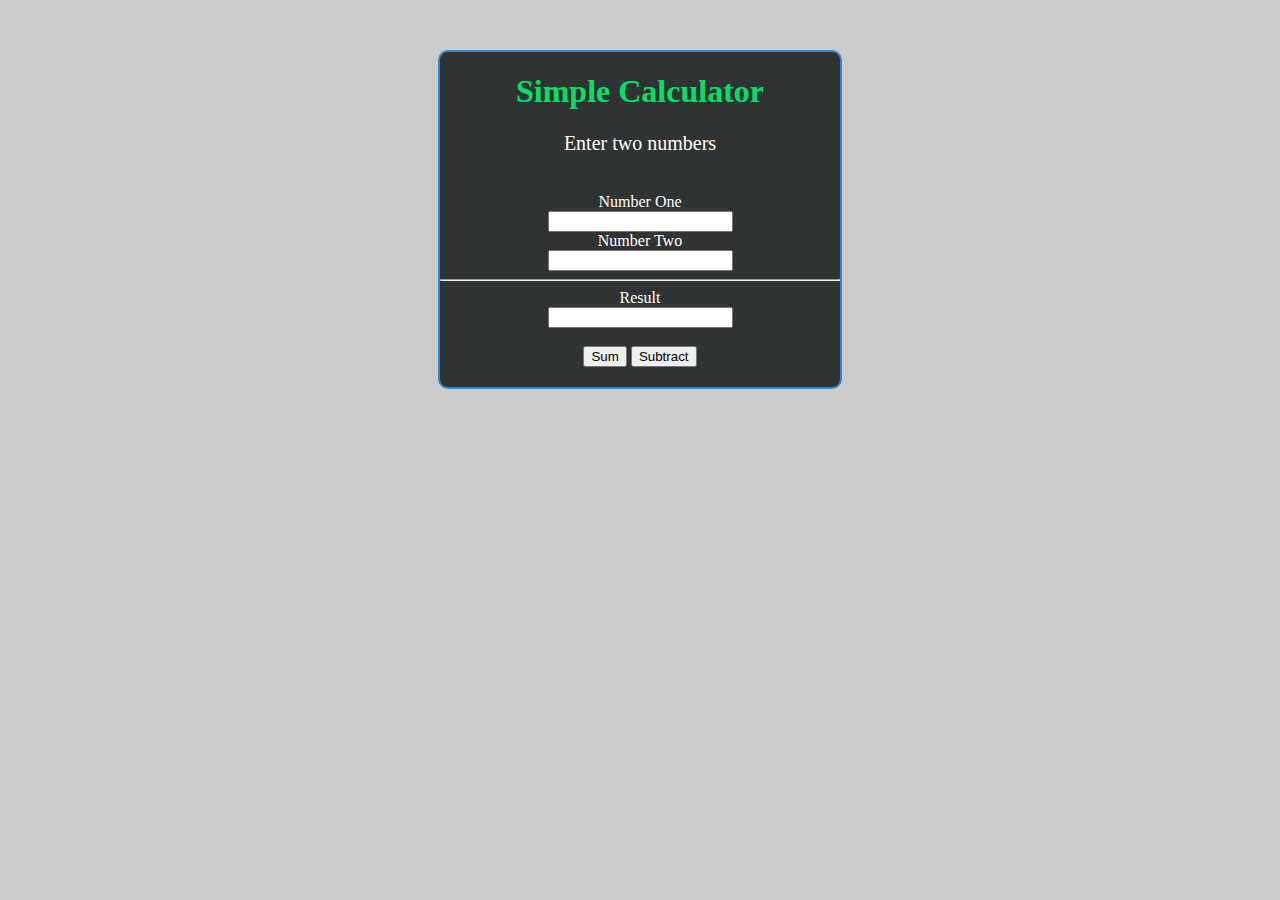
<file: AdvancedFunctionsExercise/07. Simple Calculator/index.html>
<!DOCTYPE html>
<html lang="en">

<head>
    <meta charset="UTF-8">
    <link rel="stylesheet" href="./style.css">
    <title>Title</title>
</head>

<body onload="calculator()">
    <div class="container">
        <h1 class="title">Simple Calculator</h1>
        <p>Enter two numbers</p><br>
        <div class="input">
            <label for="num1">Number One</label> <br>
            <input type="text" id="num1"> <br>
            <label for="num2">Number Two</label> <br>
            <input type="text" id="num2"> <br>
            <hr>
            <label for="result">Result</label> <br>
            <input type="text" id="result" readonly /><br>
        </div>
        <br>
        <button id="sumButton" onclick="calculate.add()">Sum</button>
        <button id="subtractButton" onclick="calculate.subtract()">Subtract</button>
    </div>
    <script src="./app.js"></script>
</body>

</html>
</file>
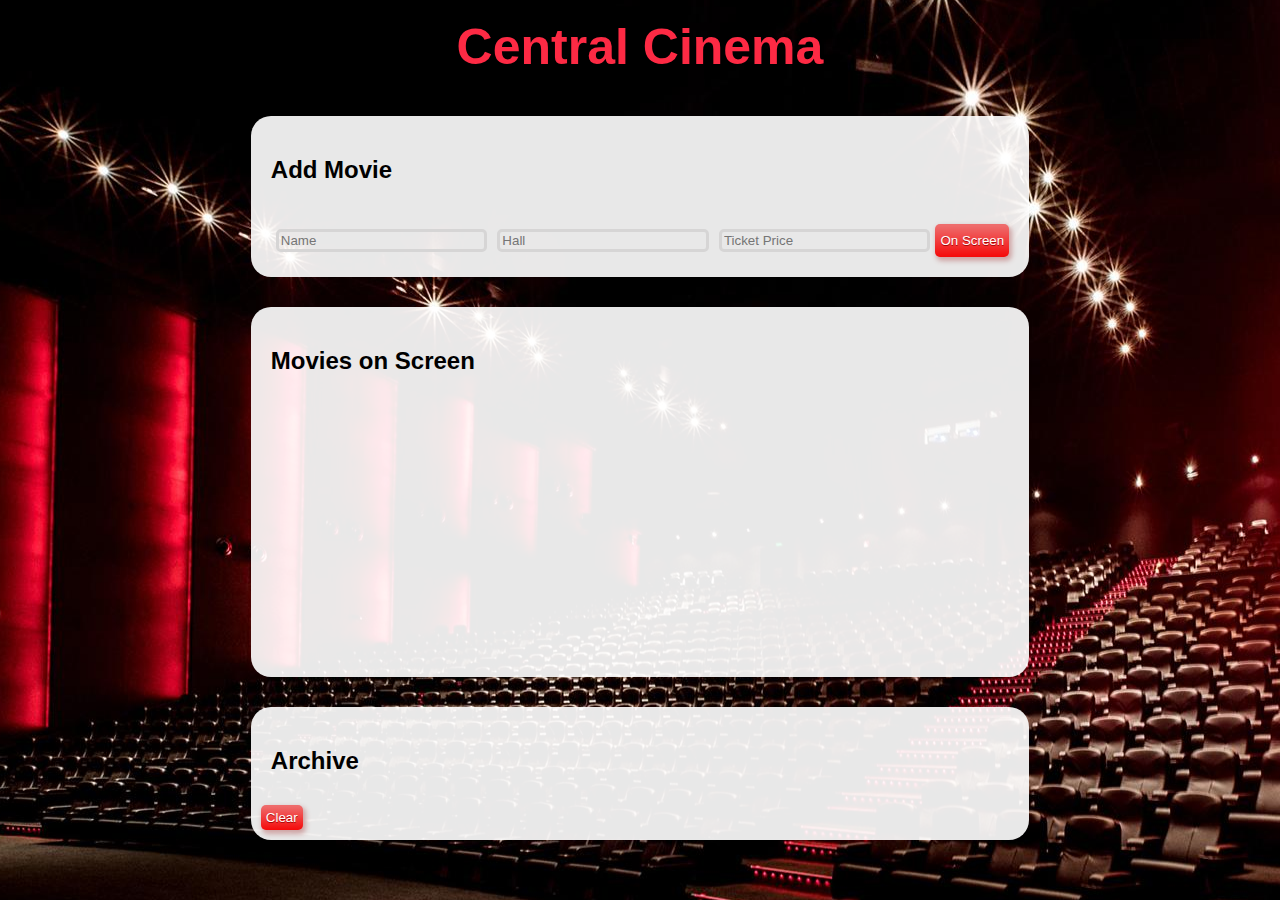
<file: AdvancedFunctionsExercise/09. Central Cinema/index.html>
<!DOCTYPE html>
<html lang="en">

<head>
    <meta charset="UTF-8">
    <meta name="viewport" content="width=device-width, initial-scale=1.0">
    <meta http-equiv="X-UA-Compatible" content="ie=edge">
    <link rel="icon" type="image/png" href="./favicon.ico">
    <link rel="stylesheet" href="styles.css">
    <script src="solution.js"></script>
    <title>Central Cinema</title>
</head>

<body>
    <h1>Central Cinema</h1>

    <form id="add-new">

        <h2>Add Movie</h2>
        <div id='container'>
            <input type="text" placeholder="Name" />
            <input type="text" placeholder="Hall" />
            <input type="text" placeholder="Ticket Price" />
            <button>On Screen</button>
        </div>
    </form>

    <section id="movies">
        <h2>Movies on Screen</h2>
        <ul>


        </ul>

    </section>


    <section id="archive">
        <h2>Аrchive</h2>
        <ul>

        </ul>
        <button>Clear</button>

    </section>
    <script>document.onload = solve();</script>
</body>

</html>
</file>
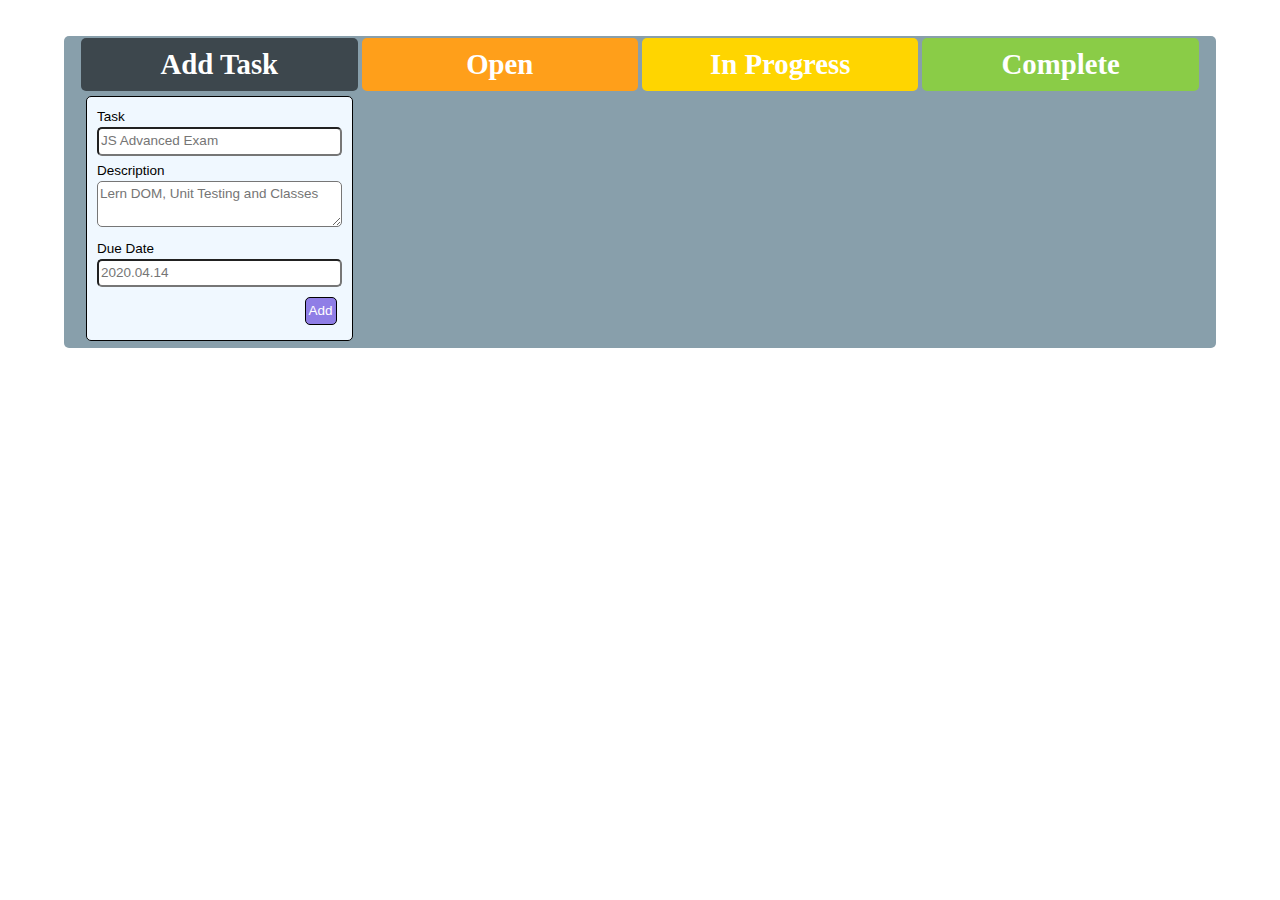
<file: AdvancedFunctionsExercise/10. Task Manager/index.html>
<!DOCTYPE html>
<html lang="en">

<head>
    <meta charset="UTF-8">
    <meta name="viewport" content="width=device-width, initial-scale=1.0">
    <link rel="stylesheet" href="./style.css">
    <script src="./app.js"></script>
    <script>window.addEventListener('DOMContentLoaded', () => {
            solve();
        });</script>
    <title>Document</title>
</head>

<body>
    <main>
        <div class="wrapper">
            <section>
                <div>
                    <h1 class="gray">Add Task</h1>
                </div>
                <div>
                    <form action="">
                        <label for="task">Task</label><br>
                        <input type="text" id="task" name="task" placeholder="JS Advanced Exam"><br>
                        <label for="description">Description</label><br>
                        <textarea id="description" placeholder="Lern DOM, Unit Testing and Classes"></textarea>
                        <label for="date">Due Date</label><br>
                        <input type="text" id="date" name="date" placeholder="2020.04.14"><br>
                        <button id="add">Add</button>
                    </form>
                </div>
            </section>

            <section>
                <div>
                    <h1 class="orange">Open</h1>
                </div>
                <div>
                    
                </div>
            </section>
            <section>
                <div>
                    <h1 class="yellow">In Progress</h1>
                </div>
                <div id="in-progress">
                    
                </div>
            </section>
            <section>
                <div>
                    <h1 class="green">Complete</h1>
                </div>
                <div>
                    
                </div>
            </section>
        </div>
    </main>
</body>

</html>
</file>
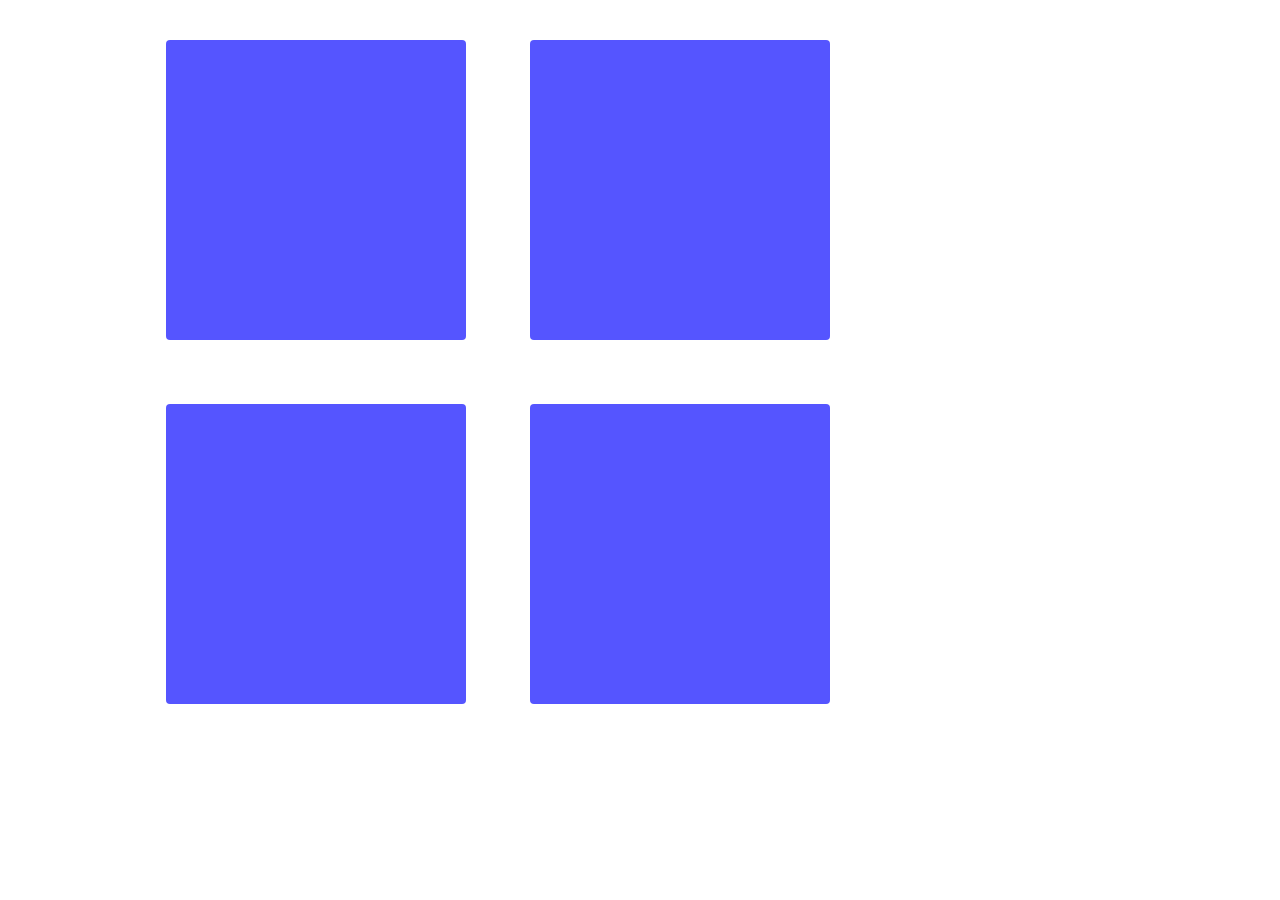
<file: DOMEventsExercise/01. Sections/index.html>
<!DOCTYPE html>
<html lang="en">

<head>
    <meta charset="UTF-8">
    <title>Sections</title>
    <link rel="stylesheet" href="style.css">
    <script src="script.js"></script>
</head>

<body onload="create(['Section 1', 'Section 2', 'Section 3', 'Section 4']);">
    <div id="content">
    </div>
</body>

</html>
</file>
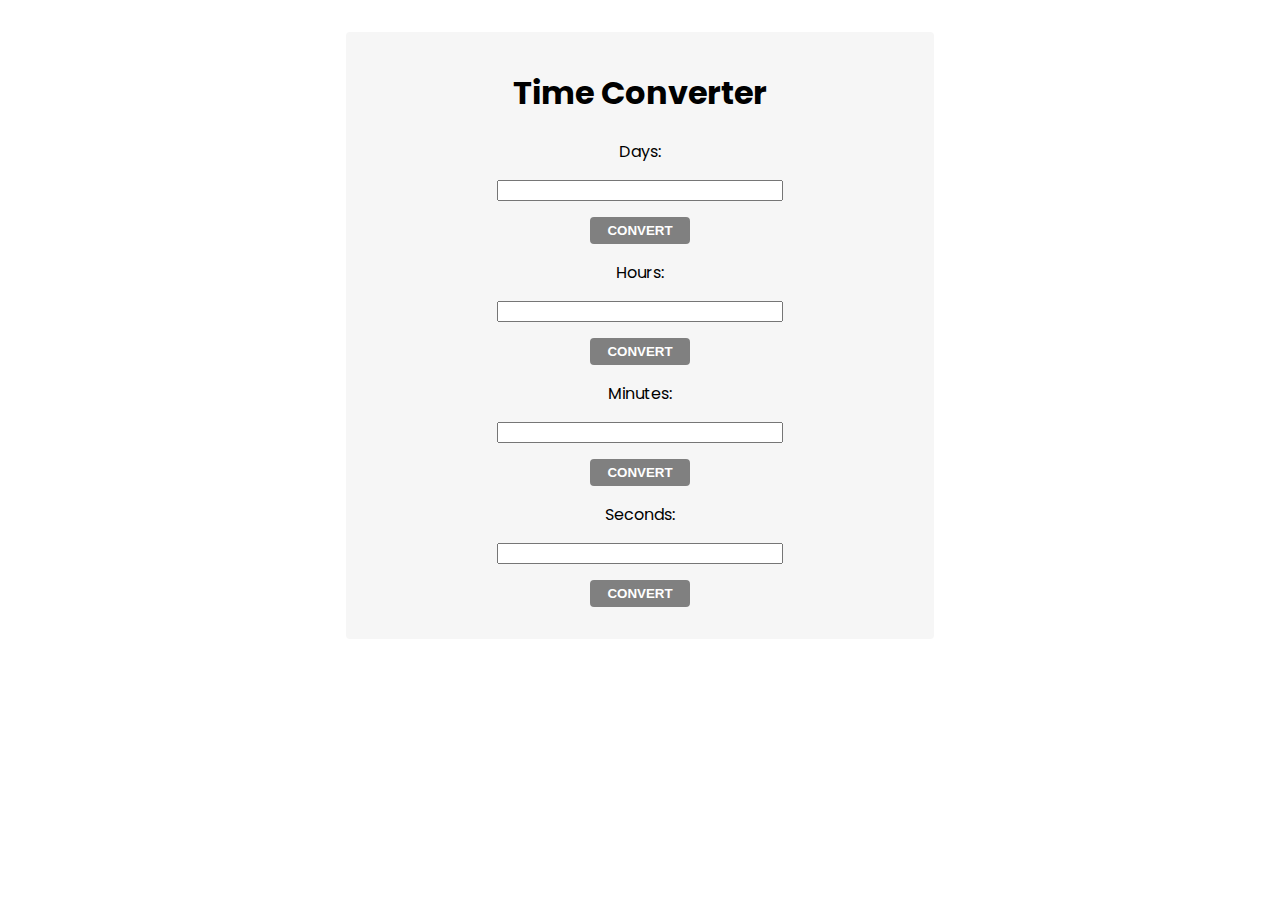
<file: DOMEventsExercise/02. Time-Converter/index.html>
<!DOCTYPE html>
<html lang="en">

<head>
    <meta charset="UTF-8">
    <meta name="viewport" content="width=device-width, initial-scale=1.0">
    <meta http-equiv="X-UA-Compatible" content="ie=edge">
    <title>Time Converter</title>
    <link rel="stylesheet" href="style.css">
</head>

<body onload="attachEventsListeners()">
    <main>
        <h1>Time Converter</h1>
        <div>
            <label for="days">Days: </label>
            <input type="text" id="days">
            <input id="daysBtn" type="button" value="Convert">
        </div>
        <div>
            <label for="hours">Hours: </label>
            <input type="text" id="hours">
            <input id="hoursBtn" type="button" value="Convert">
        </div>
        <div>
            <label for="minutes">Minutes: </label>
            <input type="text" id="minutes">
            <input id="minutesBtn" type="button" value="Convert">
        </div>
        <div>
            <label for="seconds">Seconds: </label>
            <input type="text" id="seconds">
            <input id="secondsBtn" type="button" value="Convert">
        </div>
    </main>
</body>

<script src="solution.js"></script>

</html>
</file>
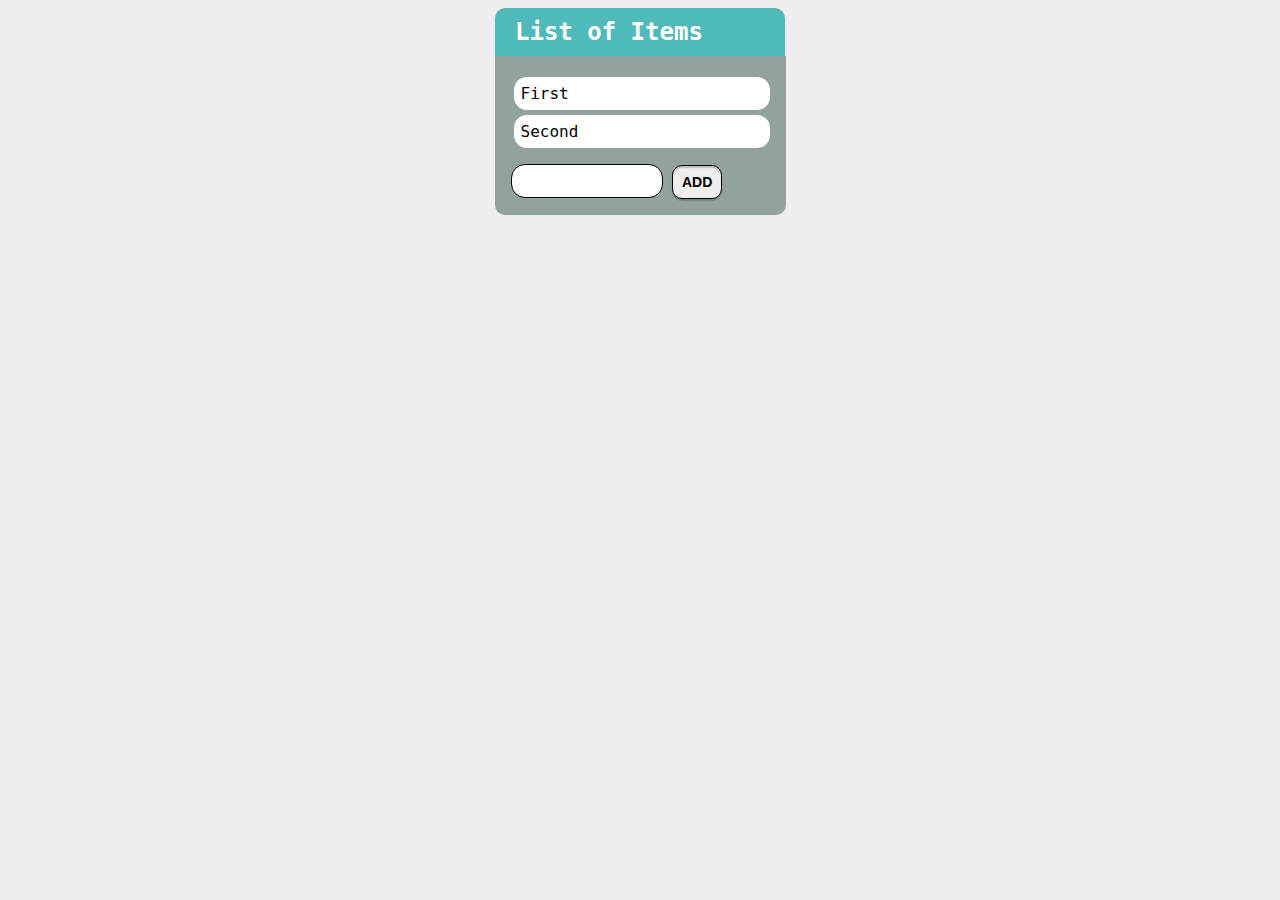
<file: DOMEventsLab/01. List-Of-Items/index.html>
<!--Problems for in-class lab for the “JavaScript Advanced” course @ SoftUni.
Submit your solutions in the SoftUni judge system at https://judge.softuni.bg/Contests/1549/Lab-DOM-Manipulations -->

<!DOCTYPE html>
<html lang="en">

<head>
    <meta charset="UTF-8">
    <meta name="viewport" content="width=device-width, initial-scale=1.0">
    <meta http-equiv="X-UA-Compatible" content="ie=edge">
    <link rel="stylesheet" href="style.css">
    <title>List of Items</title>
</head>

<body>
    <h1>List of Items</h1>
    <main>
        <ul id="items">
            <li>First</li>
            <li>Second</li>
        </ul>
        <input type="text" id="newItemText" />
        <input type="button" value="Add" onclick="addItem()">
    </main>
</body>
<script src="./app.js"></script>
</html>
</file>
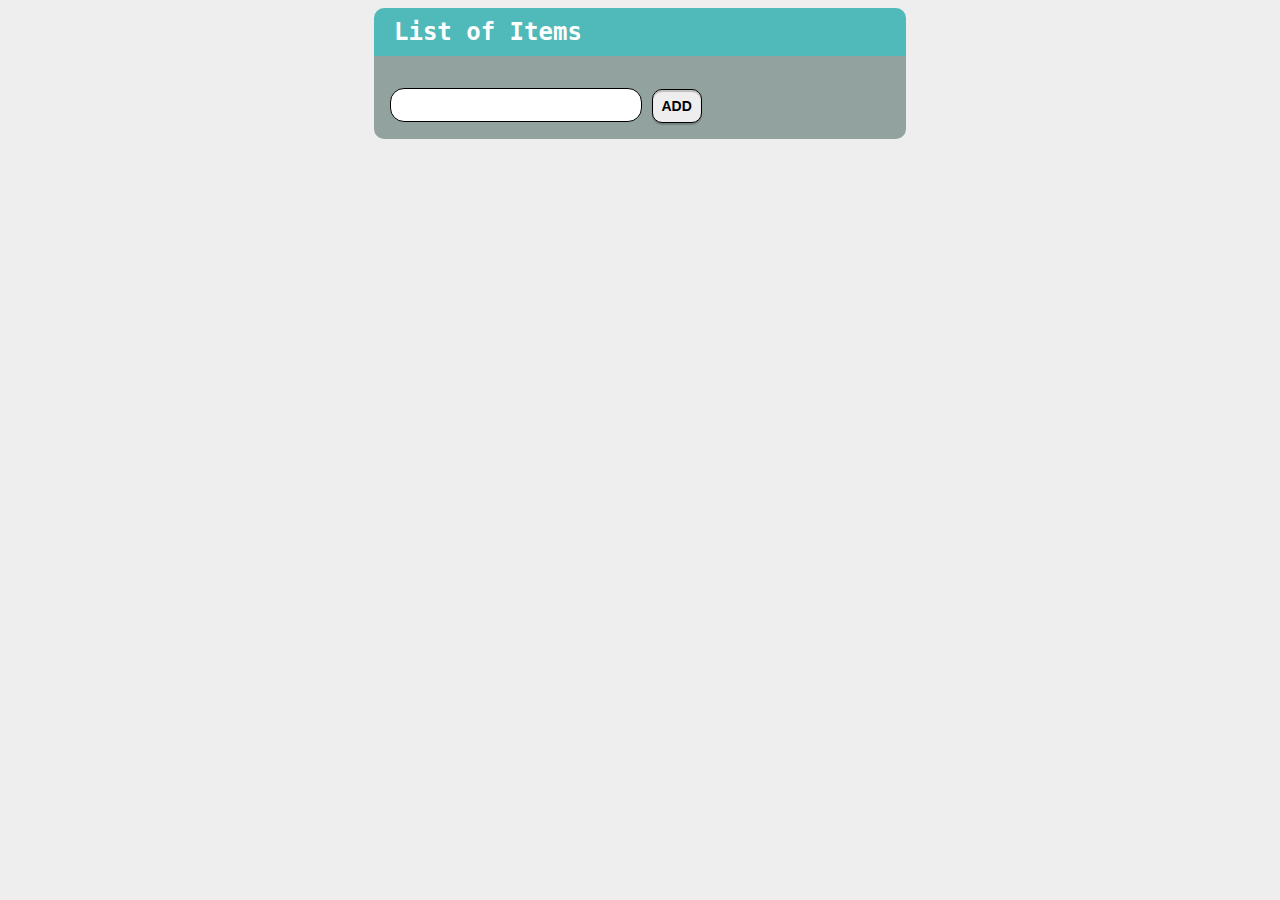
<file: DOMEventsLab/02. Add-Delete/index.html>
<!--Problems for in-class lab for the “JavaScript Advanced” course @ SoftUni.
Submit your solutions in the SoftUni judge system at https://judge.softuni.bg/Contests/1549/Lab-DOM-Manipulations -->

<!DOCTYPE html>
<html lang="en">

<head>
    <meta charset="UTF-8">
    <meta name="viewport" content="width=device-width, initial-scale=1.0">
    <meta http-equiv="X-UA-Compatible" content="ie=edge">
    <link rel="stylesheet" href="style.css">
    <title>Add/Delete</title>
</head>

<body>
    <h1>List of Items</h1>
    <main>
        <ul id="items"></ul>
        <input type="text" id="newItemText" />
        <input type="button" value="Add" onclick="addItem()">
    </main>
    <script src="./app.js"></script>
</body>
</html>
</file>
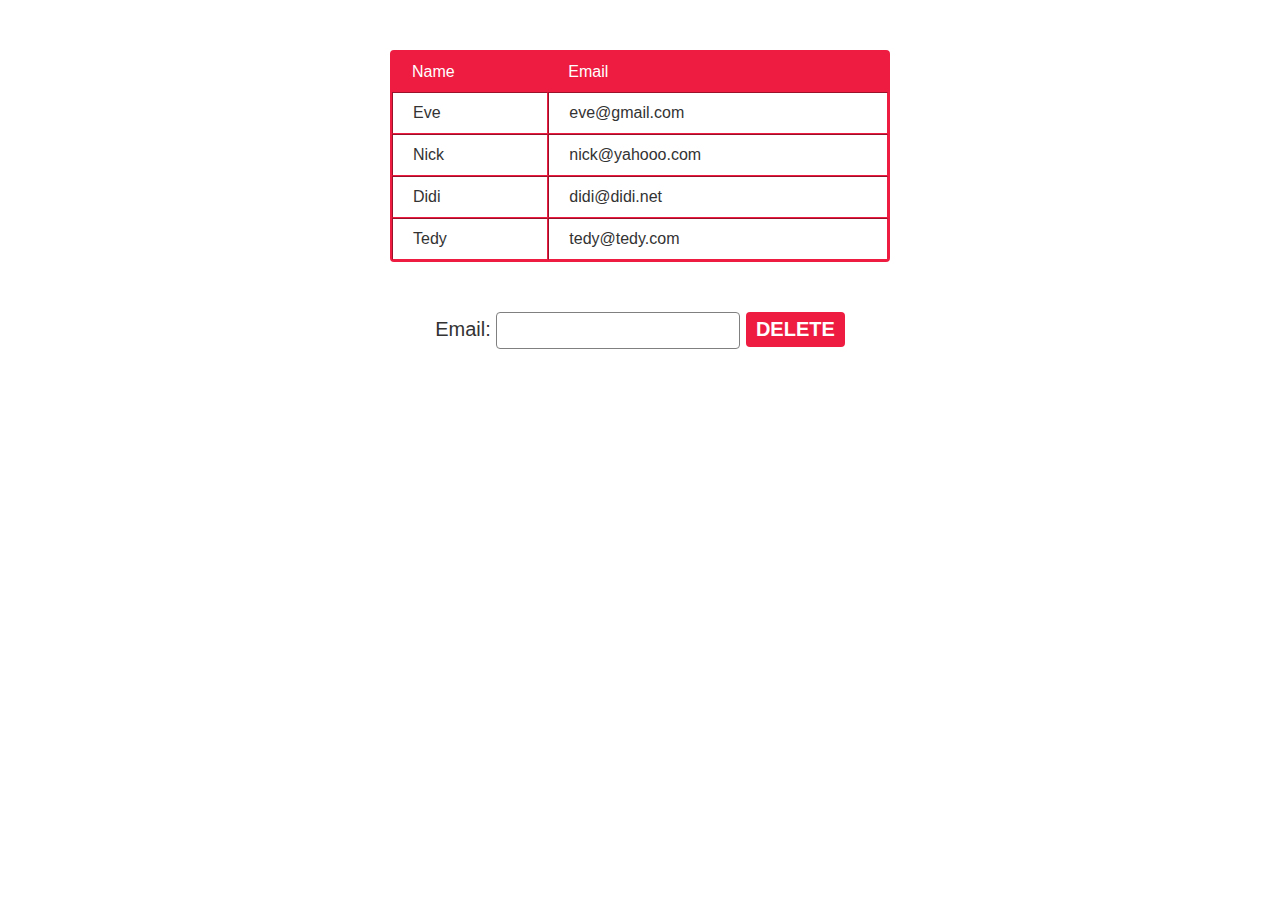
<file: DOMEventsLab/03. Delete-From-Table/index.html>
<!--Problems for in-class lab for the “JavaScript Advanced” course @ SoftUni.
Submit your solutions in the SoftUni judge system at https://judge.softuni.bg/Contests/1549/Lab-DOM-Manipulations -->

<!DOCTYPE html>
<html lang="en">

<head>
    <meta charset="UTF-8">
    <meta name="viewport" content="width=device-width, initial-scale=1.0">
    <meta http-equiv="X-UA-Compatible" content="ie=edge">
    <link rel="stylesheet" href="style.css">
    <title>Delete from Table</title>
</head>

<body>
    <table border="1" id="customers">
        <thead>
            <tr>
                <th>Name</th>
                <th>Email</th>
            </tr>
        </thead>
        <tbody>
            <tr>
                <td>Eve</td>
                <td>eve@gmail.com</td>
            </tr>
            <tr>
                <td>Nick</td>
                <td>nick@yahooo.com</td>
            </tr>
            <tr>
                <td>Didi</td>
                <td>didi@didi.net</td>
            </tr>
            <tr>
                <td>Tedy</td>
                <td>tedy@tedy.com</td>
            </tr>
        </tbody>
    </table>
    <label>
        Email: <input type="text" name="email" />
        <button onclick="deleteByEmail()">Delete</button>
    </label>
    <div id="result"></div>
    <script src="./app.js"></script>
</body>

</html>
</file>
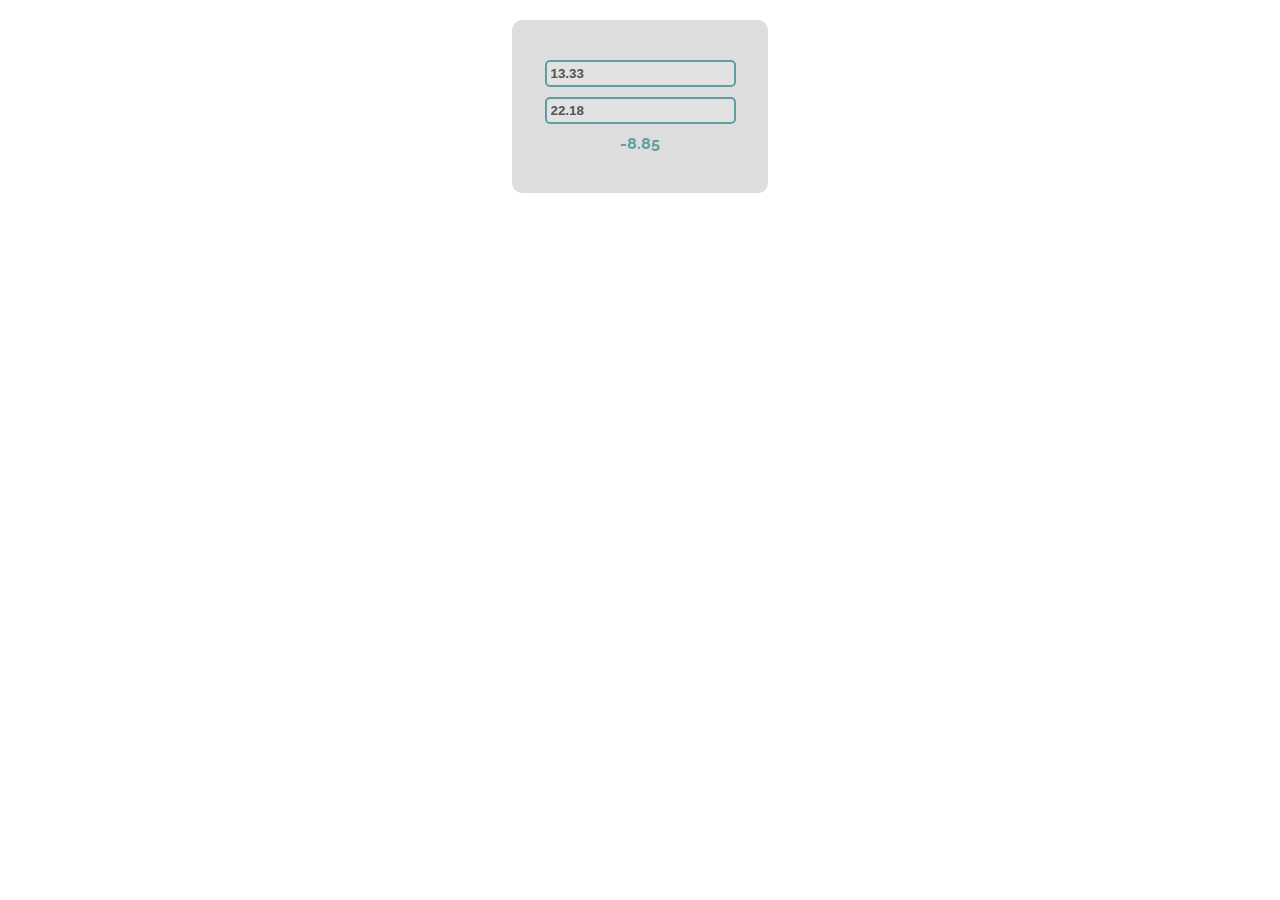
<file: DOMIntroductionExercise/01. Subtraction/index.html>
<!--Problems for in-class lab for the “JavaScript Advanced” course @ SoftUni.
Submit your solutions in the SoftUni judge system at https://judge.softuni.bg/Contests/1550/Exercise-DOM-Manipulations -->


<!DOCTYPE html>
<html lang="en">

<head>
    <meta charset="UTF-8">
    <title>Subtraction</title>
    <link rel="stylesheet" href="index.css">
</head>

<body>
    <div id="wrapper">
        <input type="text" id="firstNumber" value="13.33" disabled>
        <input type="text" id="secondNumber" value="22.18" disabled>

        <div id="result"></div>
    </div>
    <script src="subtract.js"></script>
    <script>
        window.onload = function () {
            subtract();
        }
    </script>
</body>

</html>
</file>
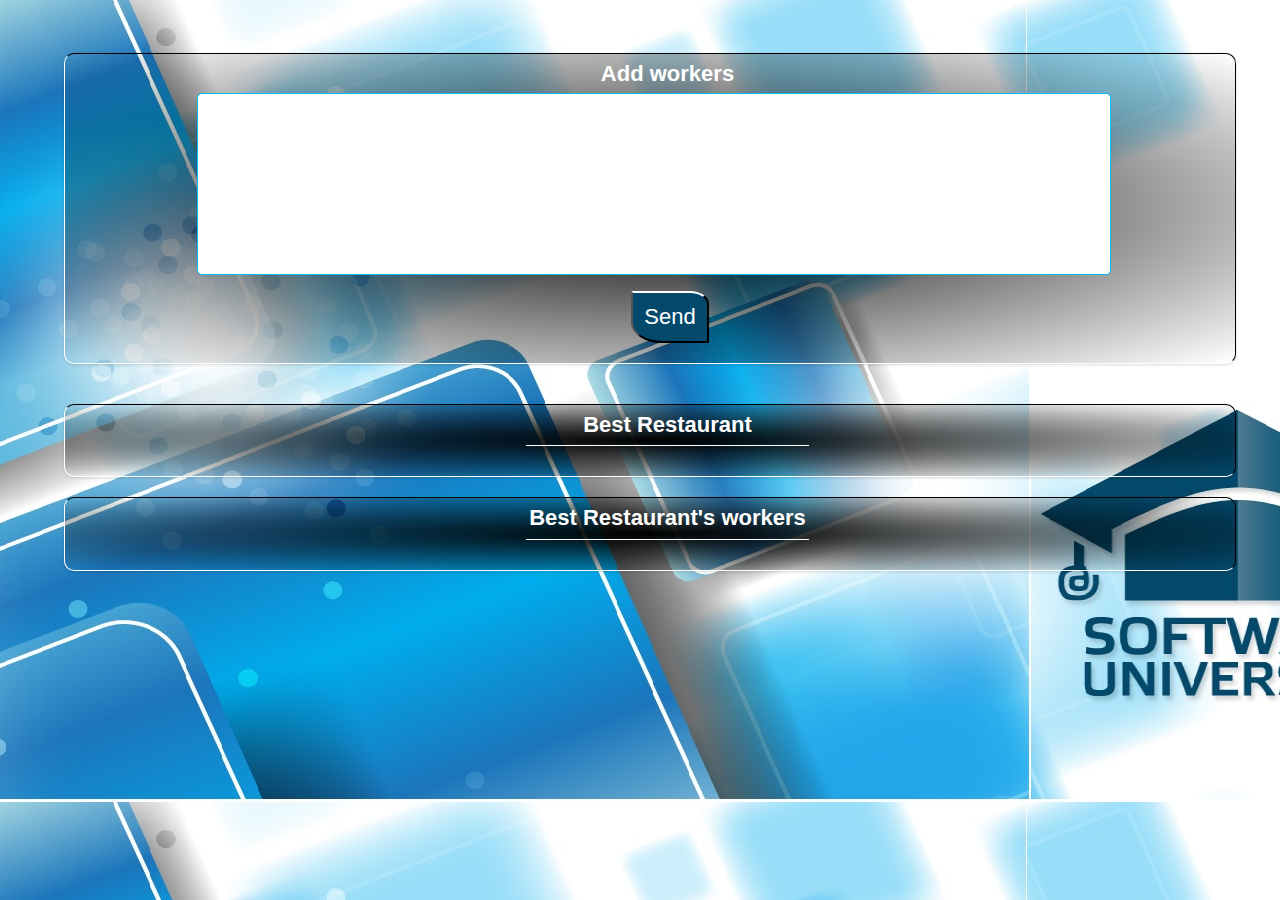
<file: DOMIntroductionExercise/07. Hell's Kitchen/index.html>
<!DOCTYPE html>
<html lang="en">

<head>
    <meta charset="UTF-8">
    <meta name="viewport" content="width=device-width, initial-scale=1.0">
    <meta http-equiv="X-UA-Compatible" content="ie=edge">
    <title>Document</title>
    <link rel="stylesheet" href="./style.css">
</head>

<body onload="solve()">
    <section class="restaurant-race-class">
        <div id="inputs">
            <h2>Add workers</h2>
            <textarea></textarea>
            <br>
            <button type="submit" id="btnSend">Send</button>
        </div>
        <div id="outputs">
            <div id="bestRestaurant">
                <h2>Best Restaurant</h2>
                <span></span>
                <p></p>
            </div>
            <div id="workers">
                <h2>Best Restaurant's workers</h2>
                <span></span>
                <p></p>
            </div>
        </div>

    </section>
    <script src="./app.js"></script>
</body>

</html>
</file>
<file: AdvancedFunctionsExercise/07. Simple Calculator/style.css>
body {
    background-color: #ccc;
    color: white;
  }
  
  .container {
    margin: 0 auto;
    margin-top: 50px;
    border-radius: 10px;
    width: 400px;
    background-color: #303333;
    text-align: center;
    border: solid 2px #3786c7;
  }
  .container p {
    font-size: 20px;
  }
  
  .title {
    color: #02e063;
  }
  
  #sumButton {
    margin-bottom: 20px;
  }
</file>
<file: AdvancedFunctionsExercise/09. Central Cinema/styles.css>
body{
    background-position:center;
    background-image:url(./fc760ea61065e82a10007a9f139e-1588373.jpg) ;
    font-family: 'Gill Sans', 'Gill Sans MT', Calibri, 'Trebuchet MS', sans-serif;
}
form, section{
    position:relative;
    margin: auto;
    background-color: rgba(255, 255, 255, 0.911);
    width:60%;
    border-radius: 20px;
    padding: 10px;
}

input{
    background-color:transparent;
    border: solid;
    border-color:rgb(214, 213, 213);
    border-radius:5px; 
    margin-right: 5px;
}

#container {
    display: flex; 
    flex-wrap: wrap;
    justify-content: space-around;
    padding: 10px;
}

#container input{ 
    flex-grow: 3;
    margin: 5px;
}

#movies{
    min-height:350px;
}
#add-new, #archive{
    display: block;
    margin-top: 30px;
    margin-bottom: 30px;
    min-height:100px;
}
strong{
    padding:10px;
}
.filter{
    display: block;
    width:100%;
    margin-left: 17%;
}
#filter{
    width: 50%;
}
h1{
    display: block;
    margin:auto;
    text-align: center;
    padding: 10px;
    color: rgb(253, 42, 68);
    font-size: 50px;
    padding: 10px;
}

h2{
    padding: 10px;
}
li{
    list-style-type: none;
    padding:12px;
    margin: 10px;
    border-radius: 10px;
    background-color: #8da1b977;
}

li div{
    position:relative;
    float:right;
}
#archive strong{
    position:relative;
    /* float:right; */
}
li button{
    position:relative;
    float:right;
}
button{
    box-shadow: 2px 3px 5px 1px #cea4a4;
    padding: 5px;
	background:linear-gradient(to bottom, #ee6c6c 5%, #f50a0a 100%);
	background-color:#ee6c6c;
	border-radius:5px;
	border:none;
	display:inline-block;
	cursor:pointer;
	color:#ffffff;
	font-family:Arial;
	text-decoration:none;
	text-shadow:0px 1px 0px #a80606;
}

button:hover{
    background:linear-gradient(to bottom, #f50a0a 5%, #970303 100%);
    background-color:#970303 ;
     
}
button:active{
    position:relative;
	top:1px;
}
</file>
<file: AdvancedFunctionsExercise/10. Task Manager/style.css>
* {
    padding: 0;
    margin: 0;
}

html {
    box-sizing: border-box;
    font: 18px/1.5 Verdana, sans-serif;
}

*, *:before, *:after {
    box-sizing: inherit;
}

body, form, input, textarea, option, select, button, section, article {
    font: inherit;
}

h1, h2, h3, h4, h5, h6 {
    font-family: Georgia, serif;
}

h1 {
    font-size: 1.6em;
    padding: 5px;
    text-align: center;
    border-radius: 5px;
    color: white;
}

h2 {
    font-size: 1.4em;
}

h3 {
    font-size: 0.75em;
    padding: 5px;
    text-align: center;
    text-decoration: underline;
}

p {
    font-size: 0.55em;
    margin: 5px;
    text-align: center;
}

p+p {
    margin-top: 1rem;
}

section {
    display: flex;
    flex-flow: column;
    flex-wrap: wrap;
    max-width: 24%;
    flex-basis: 30%;
    flex-shrink: 0;
    flex-grow: 1;
    margin: 2px;
}

article {
    margin: 5px;
    padding: 5px;
    border: 1px solid black;
    border-radius: 5px;
    min-height: 10%;
    background-color: aliceblue;
    font-size: 1.2em;
}

form {
    margin: 5px;
    padding: 10px;
    border: 1px solid black;
    border-radius: 5px;
    min-height: 10%;
    background-color: aliceblue;
    font-size: 0.75em;
}

input, textarea {
    width: 100%;
    padding: 2px;
    border-radius: 5px;
    margin-bottom: 5px;
}

button {
    padding: 3px;
    margin: 5px;
    border: 1px solid black;
    border-radius: 5px;
    font-size: 0.75rem;
}

form button {
    display: block;
    margin-left: auto;
    background-color: #8f7ee6;
    color: white;
}

.wrapper {
    display: flex;
    justify-content: center;
    margin: 2rem auto 0;
    border-radius: 5px;
    width: 90%;
    background-color: #889fab;
}

.gray {
    background-color: #3d474d;
}

.orange {
    background-color: #ff9f1a;
}

.yellow {
    background-color: #ffd500;
}

.green {
    background-color: #8acc47;
    color: white;
}

.red {
    background-color: #d93651;
    color: white;
}

.flex {
    display: flex;
    justify-content: space-between;
}
</file>
<file: DOMEventsExercise/01. Sections/style.css>
@import url('https://fonts.googleapis.com/css?family=Poppins');

body {
    font-family: 'Poppins', sans-serif;
}

#content {
    width: 80%;
    margin: 0 auto;
}

#content div {
    float: left;
    width: 300px;
    height: 300px;
    margin: 2em;
    background: #5555ff;
    text-align: center;
    border-radius: 4px;
}

#content div p {
    color: white;
    margin: 6em 3em 6em 3em;
}
</file>
<file: DOMEventsExercise/02. Time-Converter/style.css>
@import url('https://fonts.googleapis.com/css?family=Poppins');

body {
    font-family: 'Poppins', sans-serif;
}

main {
    width: 44%;
    margin: 2rem auto;
    text-align: center;
    background: #f6f6f6;
    padding: 1rem;
    border-radius: 4px;
}

main label, main input {
    display: block;
}

main input {
    text-align: center;
    width: 50%;
    margin: 1rem auto;
}

#daysBtn, #hoursBtn, #minutesBtn, #secondsBtn {
    background: gray;
    width: 18%;
    border: 2px solid gray;
    border-radius: 4px;
    padding: 4px 9px;
    text-transform: uppercase;
    font-weight: bold;
    color: white;
}
</file>
<file: DOMEventsLab/01. List-Of-Items/style.css>
body {
  background: #eeeeee;
  font-family: "Source Code Pro", monospace;
}

body > h1 {
  text-align: left;
  background: #50b9b9;
  color: white;
  padding: 10px 20px;
  border-radius: 10px 10px 0 0;
  width: 250px;
  margin: 0 auto;
  font-size: 24px;
}

ul {
  margin-top: 5px;
}

li {
  background-color: white;
  padding: 7px;
  border-radius: 13px;
  margin-bottom: 5px;
  list-style-type: none;
  margin-left: -37px;
}

#items li a {
  color: red;
  text-decoration: none;
  margin-left: 10px;
}

main {
  background: #91a29f;
  width: 259px;
  margin: 0 auto;
  padding: 1rem;
  border-radius: 0 0 10px 10px;
}

main input[type="text"] {
  border: 1px solid black;
  border-radius: 14px;
  padding: 5px;
  font-size: 19px;
  outline: none;
  cursor: pointer;
  width: 140px;
}

main input[type="button"] {
  border: 1px solid;
  background: #eeeeee;

  font-size: 14px;
  border-radius: 14px;
  font-weight: bold;
  text-transform: uppercase;
  text-align: center;
  letter-spacing: 0px;
  outline: none;
  display: inline-block;
  padding: 8px;
  border: 1px solid black;
  border-radius: 10px;
  box-shadow: 0 2px 1px rgba(0, 0, 0, 0.2), inset 0 2px 1px rgba(0, 0, 0, 0.2);
  width: 50px;
}

main input[type="button"]:hover {
  border-color: white;
  background-color: #91a29f;
  color: white;
}
</file>
<file: DOMEventsLab/02. Add-Delete/style.css>
@import url('https://fonts.googleapis.com/css?family=Source+Code+Pro');
body {
    background: #eeeeee;
    font-family: "Source Code Pro", monospace;
}

body>h1 {
    text-align: left;
    background: #50b9b9;
    color: white;
    padding: 10px 20px;
    border-radius: 10px 10px 0 0;
    width: 250px;
    margin: 0 auto;
    font-size: 24px;
    width: 492px;
}

ul {
    margin-top: 5px;
}

li {
    background-color: white;
    padding: 7px;
    border-radius: 13px;
    margin-bottom: 5px;
    list-style-type: none;
    margin-left: -37px;
    display: flex;
    justify-content: space-between;
}

#items li a {
    color: red;
    text-decoration: none;
    padding-left: 5px;
}

#items li a:hover {
    cursor: pointer;
    color: rgb(49, 194, 44);
}

main {
    background: #91a29f;
    width: 500px;
    margin: 0 auto;
    padding: 1rem;
    border-radius: 0 0 10px 10px;
}

main input[type="text"] {
    border: 1px solid black;
    border-radius: 14px;
    padding: 5px;
    font-size: 19px;
    outline: none;
    width: 240px;
}

main input[type="button"] {
    border: 1px solid;
    background: #eeeeee;
    font-size: 14px;
    border-radius: 14px;
    font-weight: bold;
    text-transform: uppercase;
    text-align: center;
    letter-spacing: 0px;
    outline: none;
    display: inline-block;
    padding: 8px;
    border: 1px solid black;
    border-radius: 10px;
    box-shadow: 0 2px 1px rgba(0, 0, 0, 0.2), inset 0 2px 1px rgba(0, 0, 0, 0.2);
    width: 50px;
}

main input[type="button"]:hover {
    border-color: white;
    background-color: #91a29f;
    color: white;
    cursor: pointer;
}
</file>
<file: DOMEventsLab/03. Delete-From-Table/style.css>
* {
    margin: 0;
    padding: 0;
    box-sizing: border-box;
}

body {
    font-family: -apple-system, BlinkMacSystemFont, "Segoe UI", Roboto, "Helvetica Neue", Arial, sans-serif;
    color: #333;
}

table {
    text-align: left;
    line-height: 40px;
    border-collapse: separate;
    border-spacing: 0;
    border: 2px solid #ed1c40;
    width: 500px;
    margin: 50px auto;
    border-radius: .25rem;
}

th {
    border: none;
}

thead tr:first-child {
    background: #ed1c40;
    color: #fff;
    border: none;
}

th,
td {
    padding: 0 15px 0 20px;
}

th {
    font-weight: 500;
}

tbody tr:hover {
    background-color: #f2f2f2;
    cursor: default;
}

.button {
    color: #aaa;
    cursor: pointer;
    vertical-align: middle;
    margin-top: -4px;
}

.edit:hover {
    color: #0a79df;
}

.delete:hover {
    color: #dc2a2a;
}

label {
    margin-left: 34%;
    font-size: 20px;
}

input[type="text"] {
    border-radius: 4px;
    padding: 7px 5px;
    border: 1px solid gray;
    font-size: 18px;
    outline: none;
}

button {
    background: #ed1c40;
    border: #ed1c40;
    border-radius: 4px;
    padding: 6px 10px;
    font-size: 20px;
    color: white;
    font-weight: bold;
    text-transform: uppercase;
    cursor: pointer;
    outline: none;
}

#result {
    text-align: center;
}
</file>
<file: DOMIntroductionExercise/01. Subtraction/index.css>
@import url('https://fonts.googleapis.com/css?family=Raleway');

body {
    width: 20%;
    margin: 0 auto;
    padding-top: 20px;
    font-family: 'Raleway',sans-serif;
}

#wrapper{
    background: #DDDDDD;
    text-align: center;
    padding: 40px 20px;
    border-radius: 10px;
}

input[type="text"] {
    margin-bottom: 10px;
    padding: 5px 0;
    border-radius: 5px;
    font-weight: 700;
}
 #result{
     font-weight: 700;
     color: cadetblue;
 }

 #wrapper input {
     padding: 4px;
     border: 2px solid cadetblue;
 }
</file>
<file: DOMIntroductionExercise/07. Hell's Kitchen/style.css>
@import url(https://fonts.googleapis.com/css?family=Lato:400,300,700|Montserrat:400,700);

*{
    margin: 0;
    padding: 0;
    font-family: 'Trebuchet MS', 'Lucida Sans Unicode', 'Lucida Grande', 'Lucida Sans', Arial, sans-serif;
    font-size:22px;
}

.restaurant-race-class {
    display: flex;
    justify-content: center;
    flex-wrap: wrap;
    padding: 1.5rem;
    color: #aaa;
}
body{
    background-image: url(./softuni-wallpaper-1-1920x1080.jpg);
    background-position: top;
}

h2 {
    color: white;
    padding: 0.3rem;
}
span {
    width: 25%;
    margin: 0 auto;
    height: 1px;
    display: block;
    border-bottom: 1px solid white;
    margin-bottom: 10px;
}

textarea {
    background: #fff;
    border-radius: 5px; 
    padding-left: 0.1rem;
    padding-right: 0.1rem;
    border: 1px solid #00BFFF;
    margin-right: 1.2rem;
    outline: none;
    color: black;
    font-size: 21px;
    width: 50%;
    resize: none;
    height: 20vh;
    width: 80%;
    text-align: center;
}

#inputs, #outputs div{
    margin: 20px 0px 20px 20px;
    width: 1135px;
    text-align: center;
    padding-bottom: 20px;
    background-color: #fff;
    border-radius: 10px;
    padding-left: 35px;
    box-shadow: rgba(0, 0, 0, .15) 0 1px 3px;
    background: radial-gradient(black, transparent);
    text-shadow: black;
    color:white;
    border-bottom: 1px solid white;
    border-left: 1px solid white;
    border-top: 1px solid black;
    border-right: 1px solid black;
}

label{
    font-size: 18px;
}
button{
    margin-top: 10px;
    font-size: 22px;
    margin-left: 5px;
    background-color: #03496B;
    outline: none;
    border-top-right-radius: 25%;
    border-bottom-left-radius: 40%;
    border-top-color: white;
    padding: 0.5rem;
    color: #fff;
    cursor: pointer;
}

button:hover {
    box-shadow: 0px 1px 7px 4px white;
}
</file>
